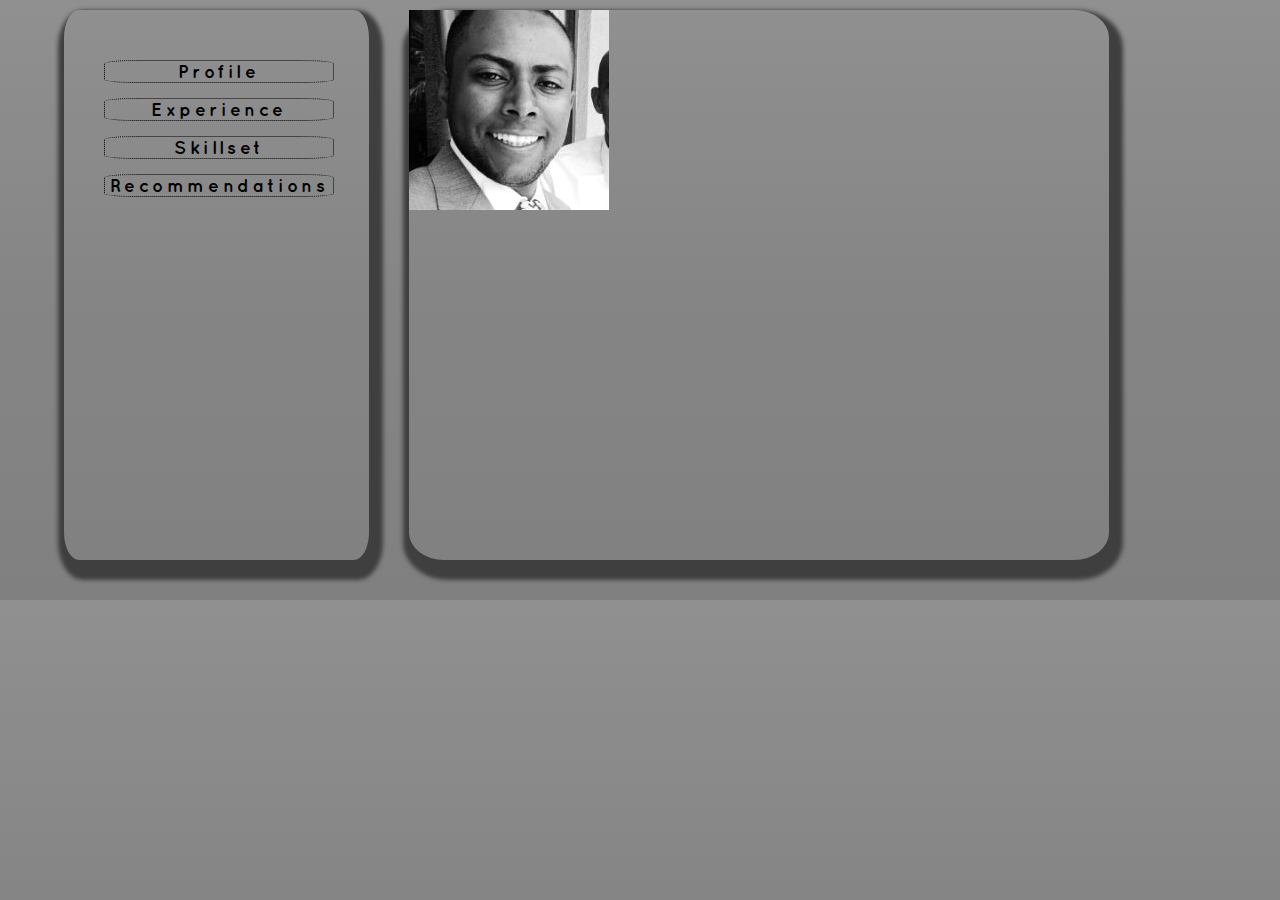
<file: index-verticalNav.html>
﻿<!DOCTYPE html>
 <html>
  <head>
   <style>
    /* Temporary InPage Styling */
   	@font-face {
		font-family: Quicksand-Reg;
		src: url('Quicksand-Regular.otf');
	}
	@font-face {
		font-family: Quicksand-Bold;
		src: url('Quicksand-Bold.otf');
	}
	@font-face {
		font-family: adventPro-Bold;
		src: url('adventpro-bold.ttf');
	}
	.background {
		height: 600px;
		width: 90%;
		margin: 0 auto;
		font-family: Quicksand-Reg;
		background-position: fixed;
		background-attachment: fixed;
		background-repeat: no-repeat;
		background: webkit-linear-gradient(to top,#808080, #858585, #909090);
		background: -o-linear-gradient(to top, #808080, #858585, #909090);
		background: -moz-linear-gradient(to top, #808080, #858585, #909090);
		background: linear-gradient(to top, #808080, #858585, #909090);
	}
	div.navBar ul#navList {
		float: left;
		padding-left: 5px;
		padding-top: 50px;
		height: 500px;
		width: 300px;
		margin: 0 auto;
		margin-top: 10px;
		list-style: none;
		text-decoration: none;
		background: linear-gradient(to top, #939393, #969696, #999999, #A2A2A2, #A5A5A5));
		border-radius: 5%;
		box-shadow: 4px 10px 4px 10px #3F3F3F;
	}
	div.navBar ul#navList li {
		width: 224px;
		margin: auto;
		margin-bottom: 15px;
		padding: 0px 2px 0px 2px;
		border: thin black dotted;
		border-radius: 15%;
		text-align: center;
		font-family: Quicksand-Bold;
		font-size: large;
		letter-spacing: 0.2em;
	}
	div.navBar ul#navList li:hover {
		border-color: white;
		box-shadow: 0px 0px 40px 0px #050505;
		opacity: 0.7;
	}
	div.navBar ul#navList li a {
		text-decoration: none;
		color: black;
	}
	aside.contentStage {
		float: left;
		margin-left: 40px;
		margin-top: 10px;
		min-width: 700px;
		height: 550px;
		text-decoration: none;
		background: linear-gradient(to top, #939393, #969696, #999999, #A2A2A2, #A5A5A5));
		border-radius: 5%;
		box-shadow: 4px 10px 4px 10px #3F3F3F;

	}
   </style>
  </head>
  	<body class="background">
  	 <div class="navBar">
  	  <ul id="navList">
  	   <li><a href="#"> Profile </a></li>
  	   <li><a href="#"> Experience </a></li>
  	   <li><a href="#"> Skillset </a></li>
  	   <li><a href="#"> Recommendations</a></li>
  	  </ul>
  	 </div>
  	 <aside class="contentStage">
  	  <img src="nebMehrete.jpg" alt="neb mehrete image">
  	 </aside>
  	</body>
 </html>
</file>
